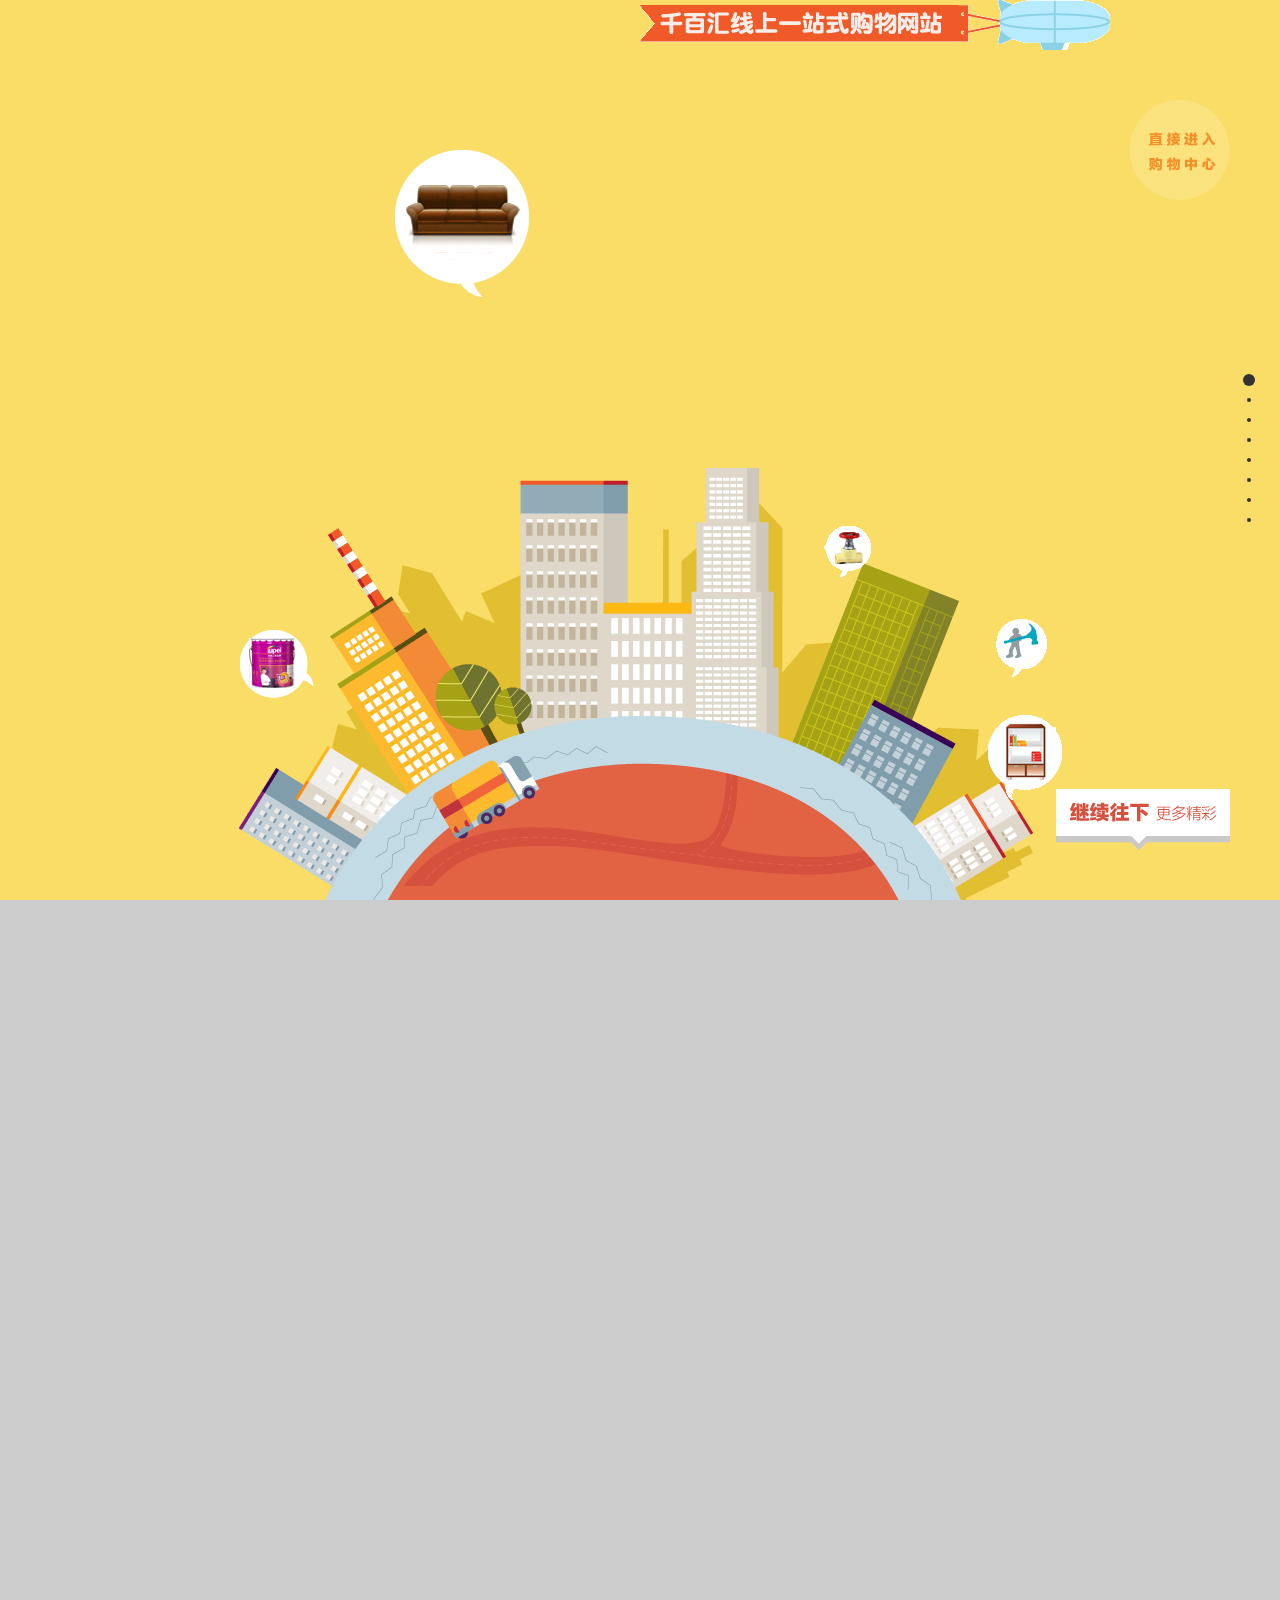
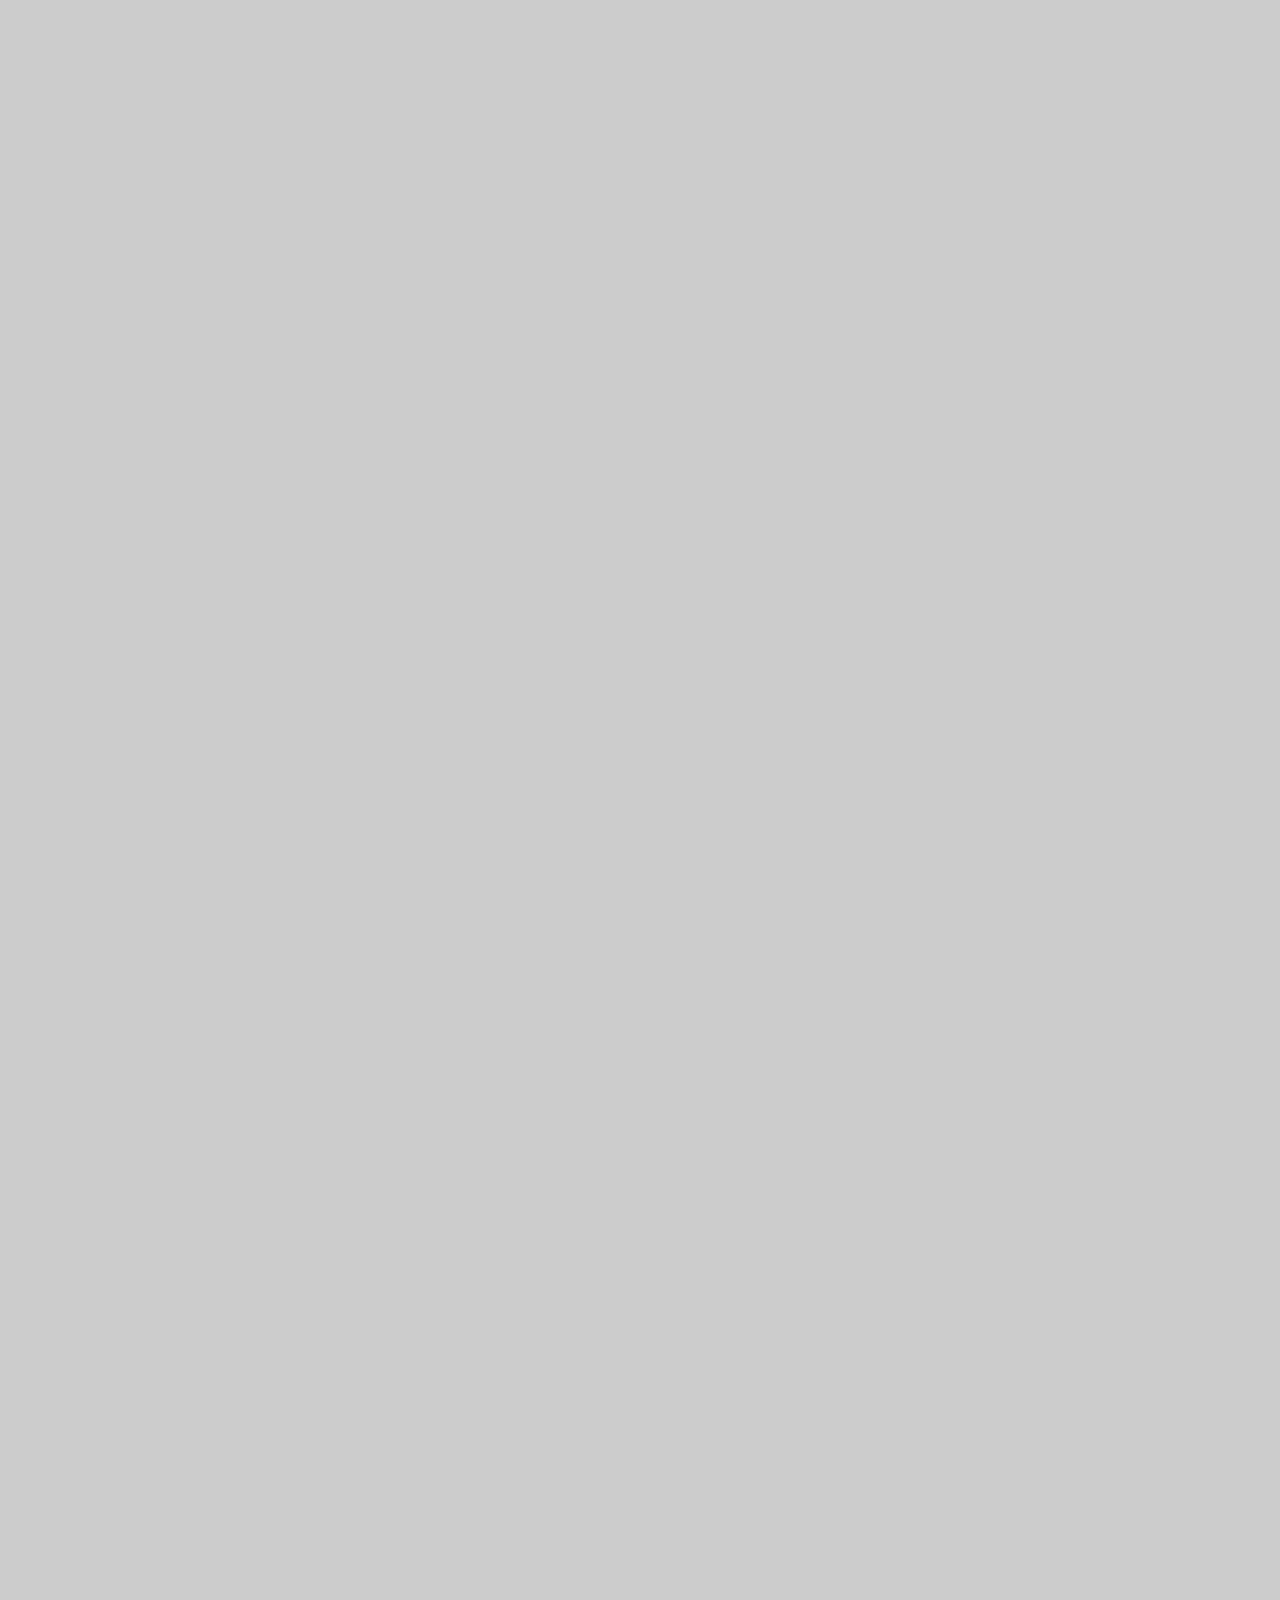
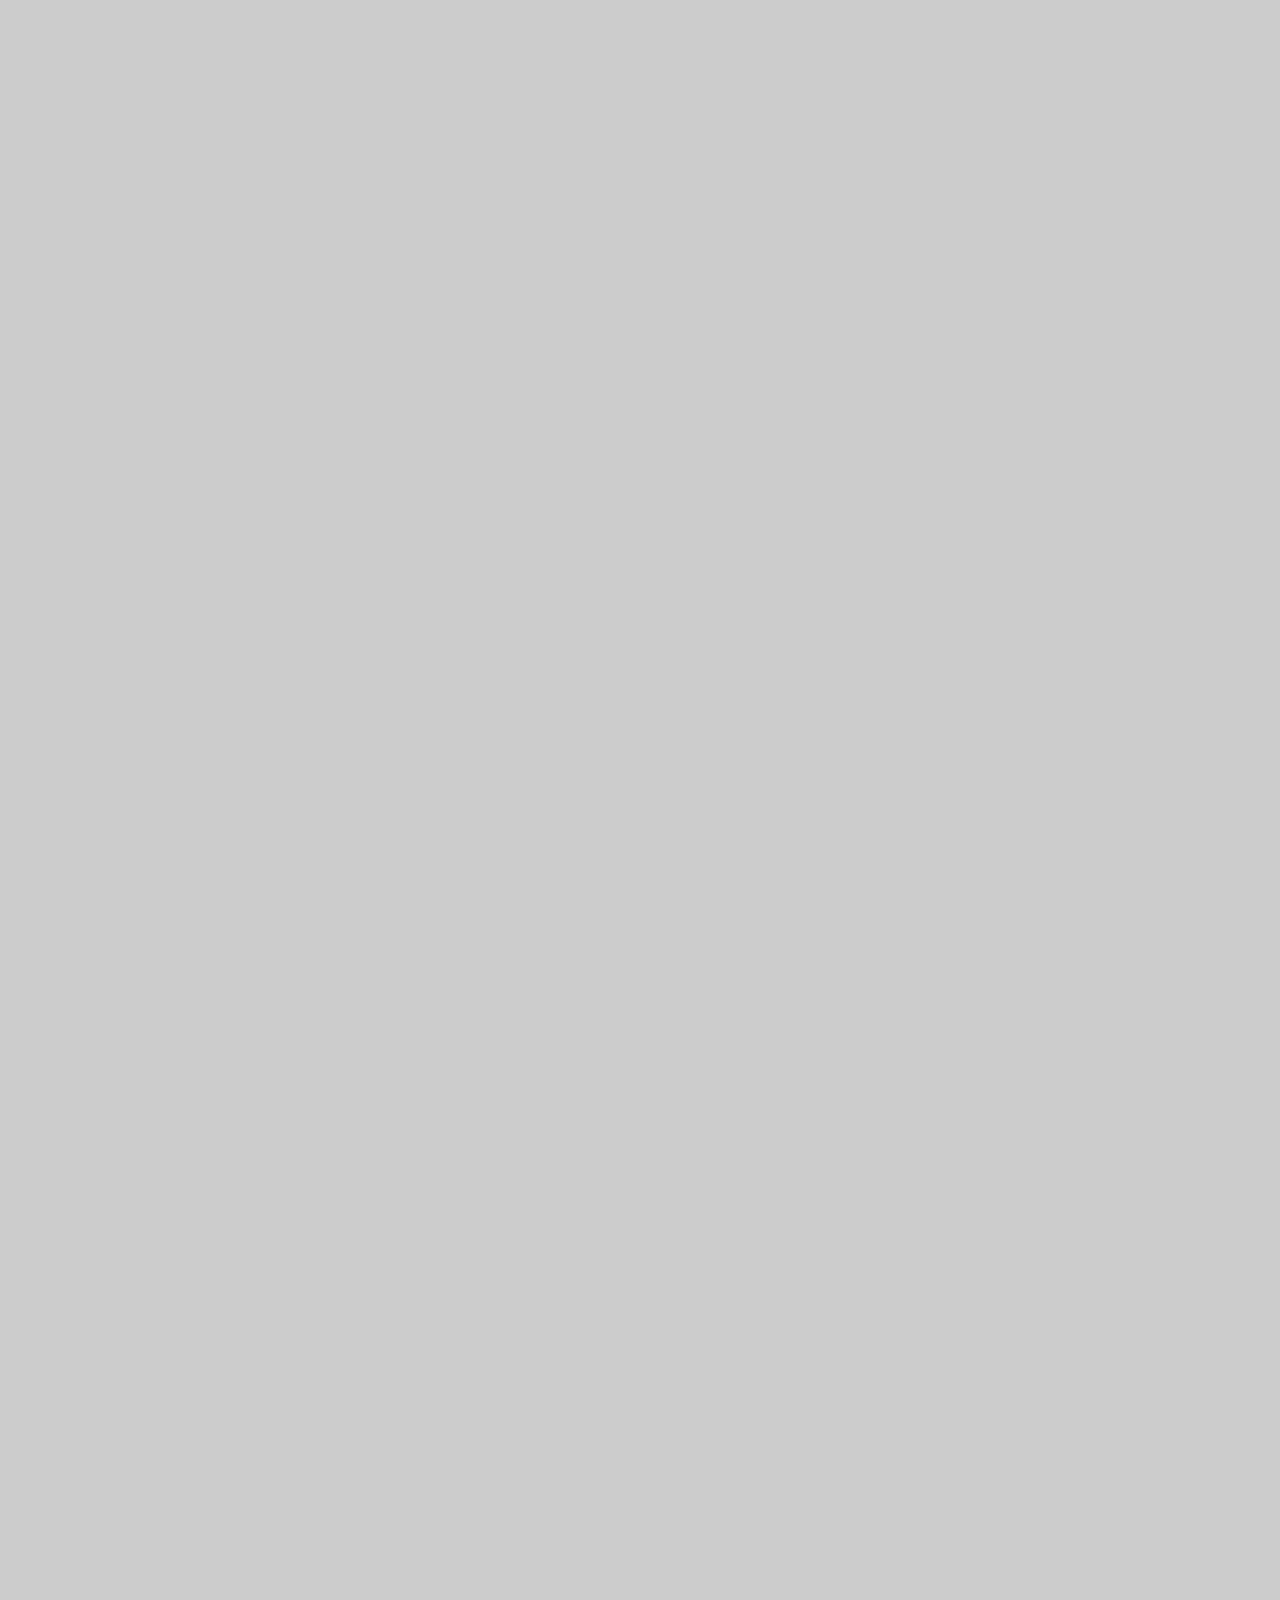
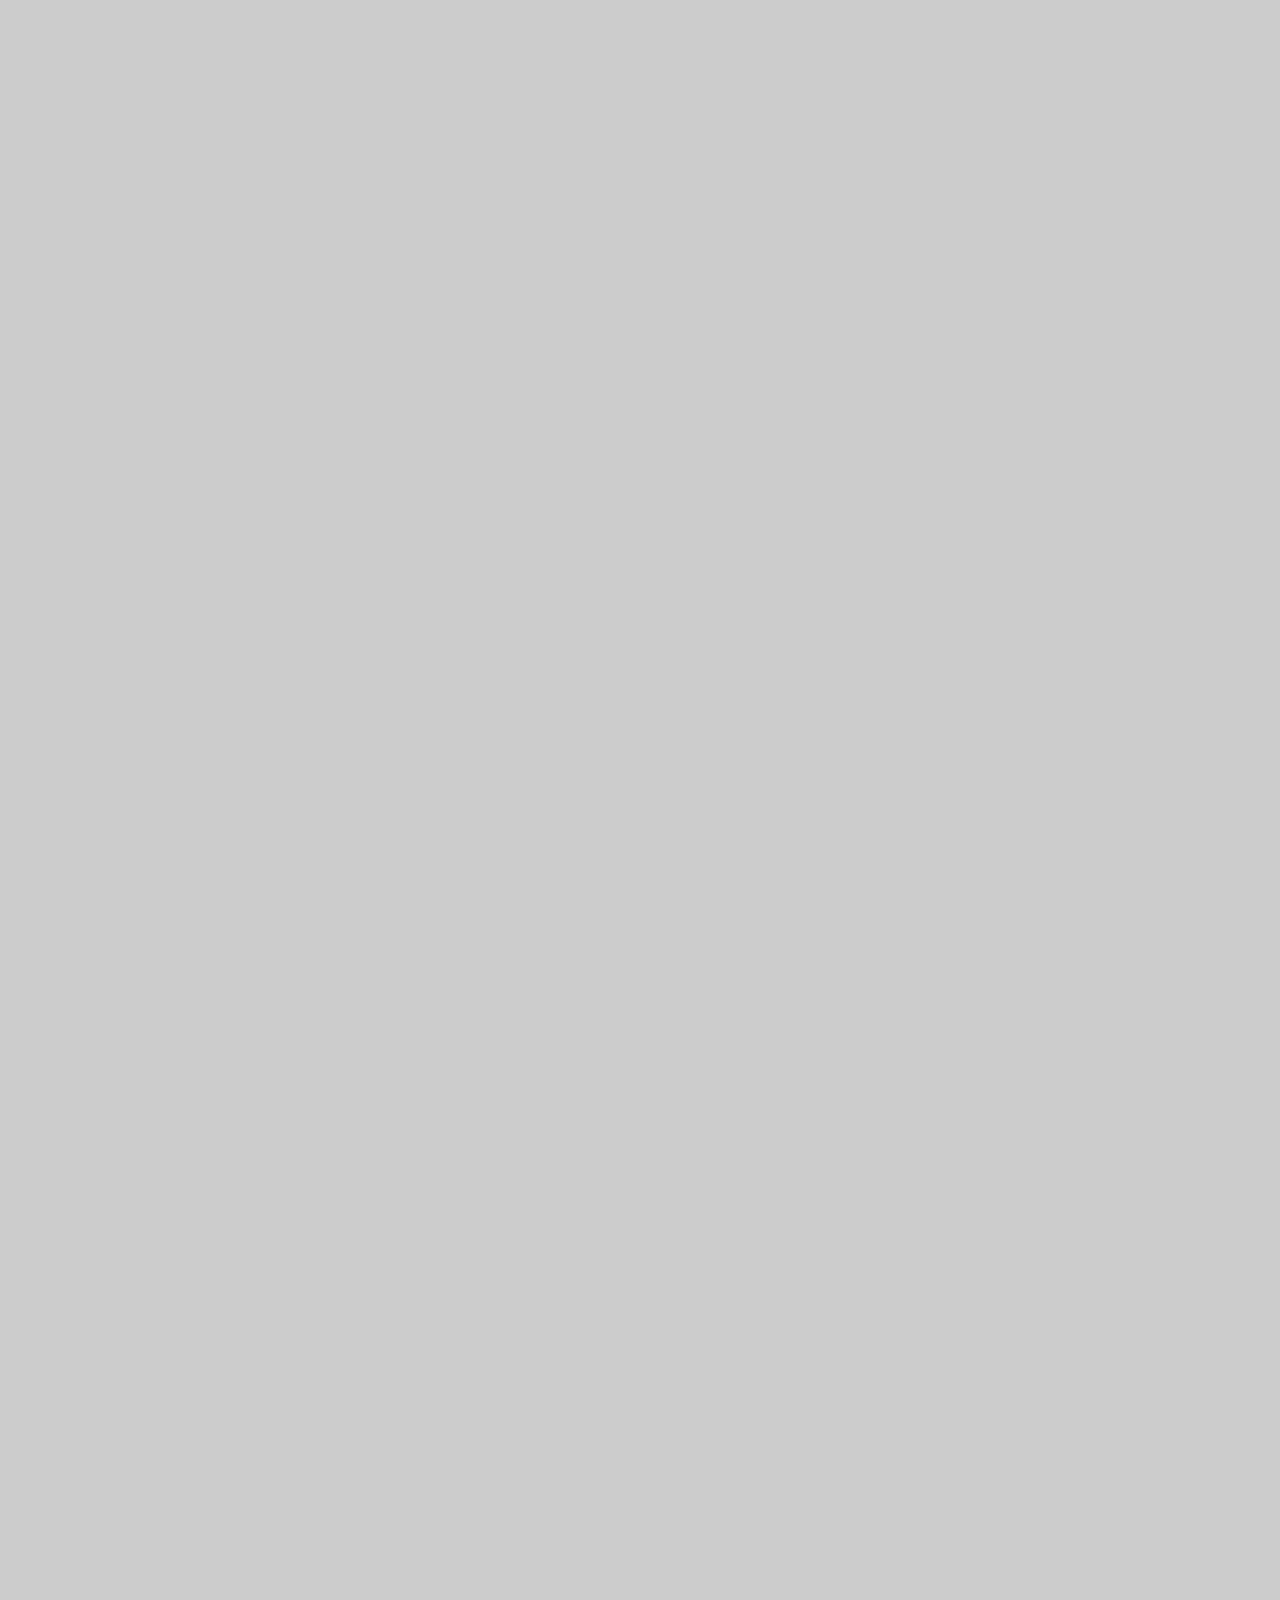
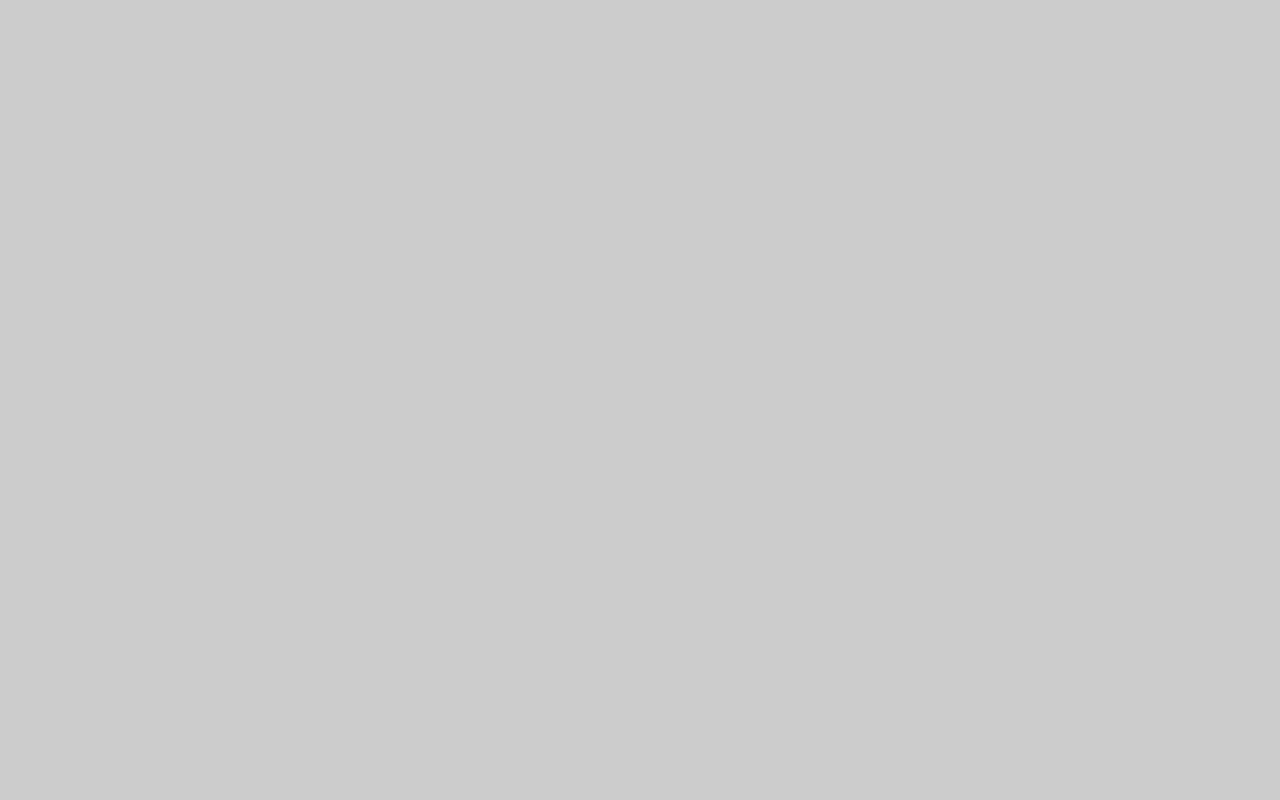
<file: mall-page-fullpage/index.html>
<!DOCTYPE html>
<html lang="en">

<head>
	<meta charset="UTF-8">
	<title>购物页面</title>

	<link rel="stylesheet" href="./css/jquery.fullpage.css">
	<link rel="stylesheet" href="css/index.css">
</head>

<body>
	<!-- 1-公共部分 -->
	<div class="common-right">
		<!-- 进入购物中心 -->
		<div class="center">
			<img src="img/00-center.png" alt="">
		</div>
		<!-- 点击继续往下 -->
		<div class="down">
			<img src="img/00-down.png" alt="">
		</div>
	</div>
	<!-- 2-主体滚滚屏 -->
	<div id="fullpage">
		<!-- 第一屏 -->
		<div class="section">
			<div class="screen01">
				<!-- 气球 -->
				<div class="fly">
					<img src="img/01-fly.png" alt="">
				</div>
				<!-- 沙发 -->
				<div class="sofa">
					<img src="img/01-sofa.png" alt="">
				</div>
				<!-- 商品 -->
				<div class="goods">
					<img src="img/01-goods.png" alt="">
				</div>
			</div>
		</div>
		<!-- 第二屏 -->
		<div class="section">
			<div class="screen02">
				<!-- 文字 -->
				<div class="text">
					<img src="./img/02-text.png" alt="">
				</div>
				<!-- 商品 -->
				<div class="goods">
					<img src="./img/02-goods.png" alt="">
				</div>
				<!-- 搜索框 -->
				<div class="search">
					<img src="./img/02-search.png" alt="">
					<img src="./img/02-key.png" alt="">
				</div>
				<!-- 进入第三屏的隐藏沙发 -->
				<img src="./img/02-sofa.png" class="sofa-hide" alt="">
			</div>
		</div>
		<!-- 第三屏 -->
		<div class="section">
			<div class="screen03">
				<!-- 加入购物车按钮 -->
				<div class="btns">
					<img src="./img/03-cart01.gif" alt="">
					<img src="./img/03-cart02.gif" alt="">
				</div>
				<!-- 尺寸 11 -->
				<div class="size">
					<img src="./img/03-cart01.gif" alt="">
					<img src="./img/03-cart02.gif" alt="">
				</div>
				<!-- 隐藏的倾斜沙发 -->
				<div class="hide-sofa">
					<img src="./img/04-sofa.png" alt="">
				</div>
			</div>
		</div>
		<!-- 第四屏 -->
		<div class="section">
			<!--  -->
			<div class="screen04">
				<!-- 白云 -->
				<div class="cloud">
					<img src="img/04-cloud.png" alt="">
					<!-- <img src="img/04-cloud.png" alt=""> -->
					
				</div>
				<!-- 文字 -->
				<div class="text">
					<img src="img/04-text01.png" alt="">
					<img src="img/04-text02.png" alt="">
					
				</div>
				<!-- 收获地址 -->
				<div class="address">
					<img src="img/04-address01.png" alt="">
					<img src="img/04-address02.png" alt="">
					
				</div>
				<!-- 购物车 -->
				<div class="cart">
					<img src="img/04-sofa.png" alt="">
					<img src="img/04-cart.png" alt="">
				</div>
			</div>
		</div>
		<!-- 第五屏 -->
		<div class="section">Some section</div>
		<!-- 第六屏 -->
		<div class="section">Some section</div>
		<!-- 第七屏 -->
		<div class="section">Some section</div>
		<!-- 第八屏 -->
		<div class="section">Some section</div>

	</div>

	<!-- 引入jquery和fullpage的js文件 -->
	<script src="js/jquery.min.js"></script>
	<script src="js/jquery.fullpage.js"></script>
	<script src="js/index.js"></script>


</body>

</html>
</file>
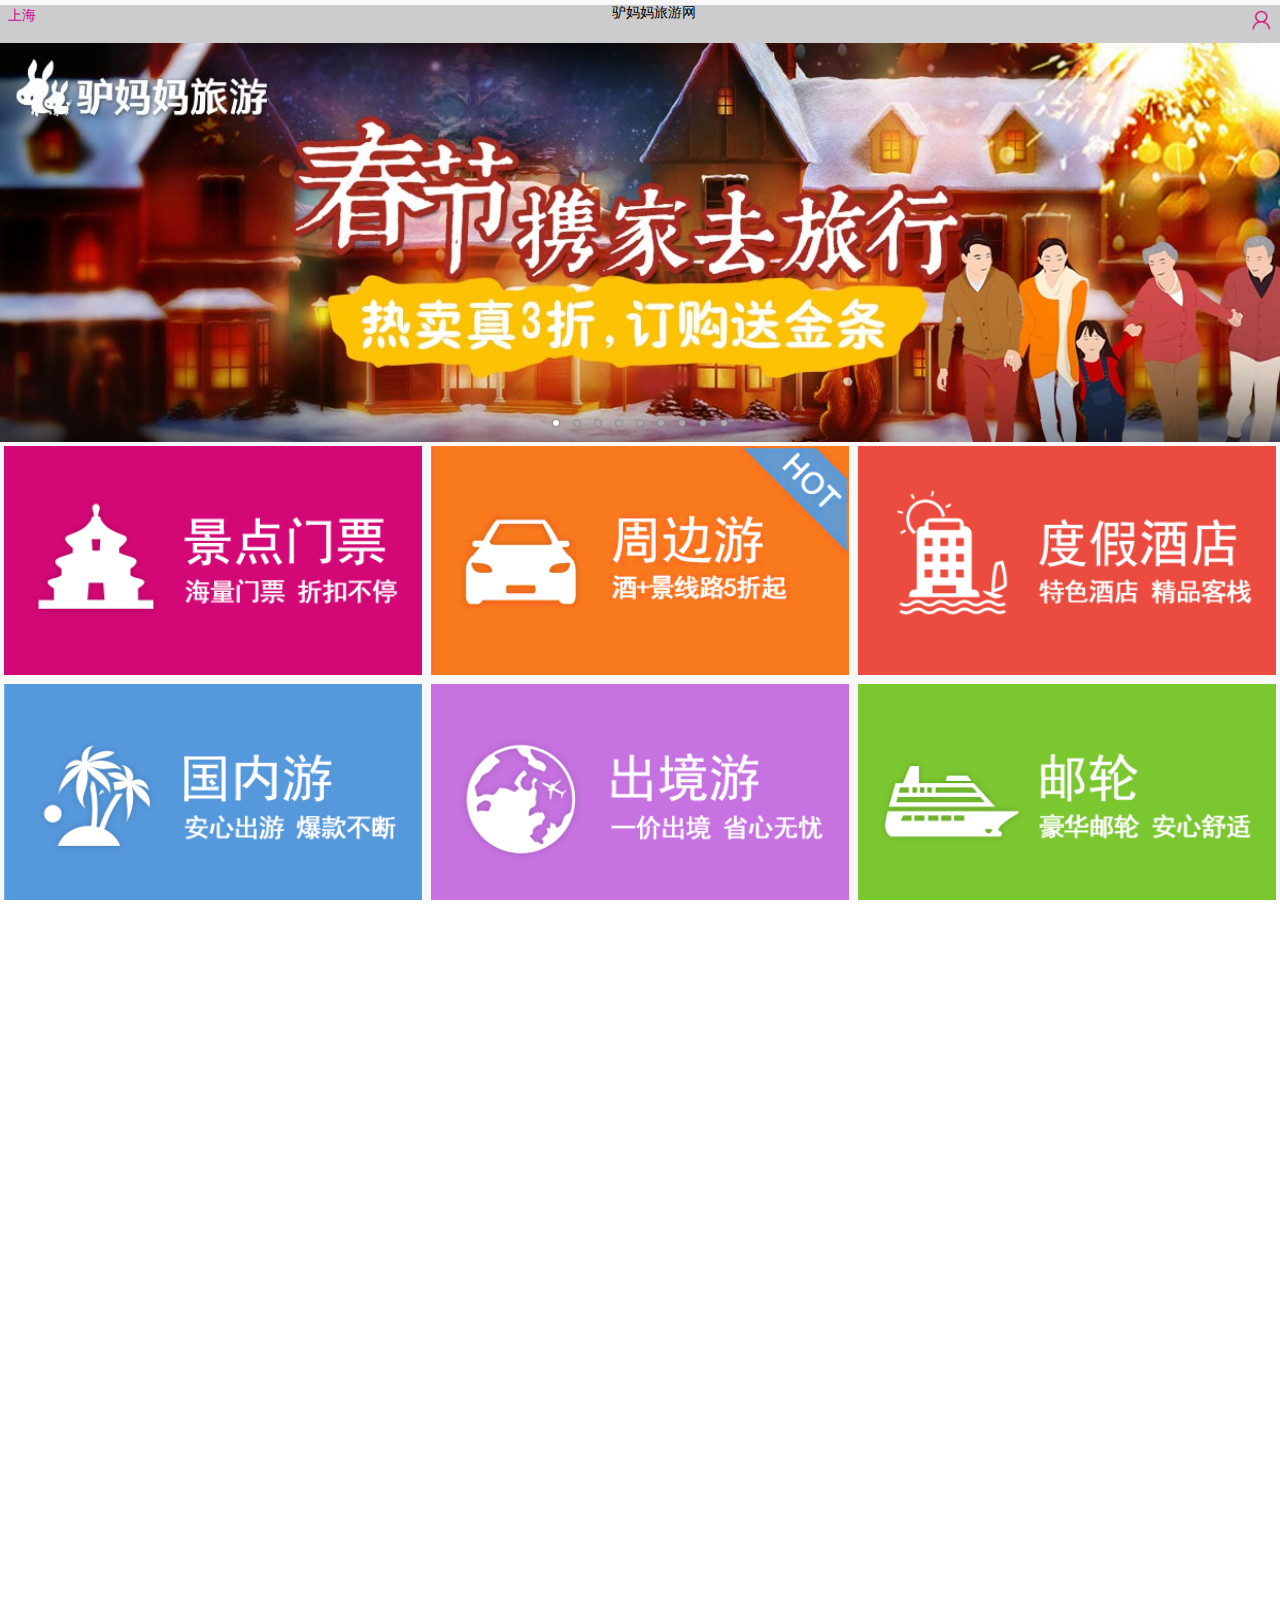
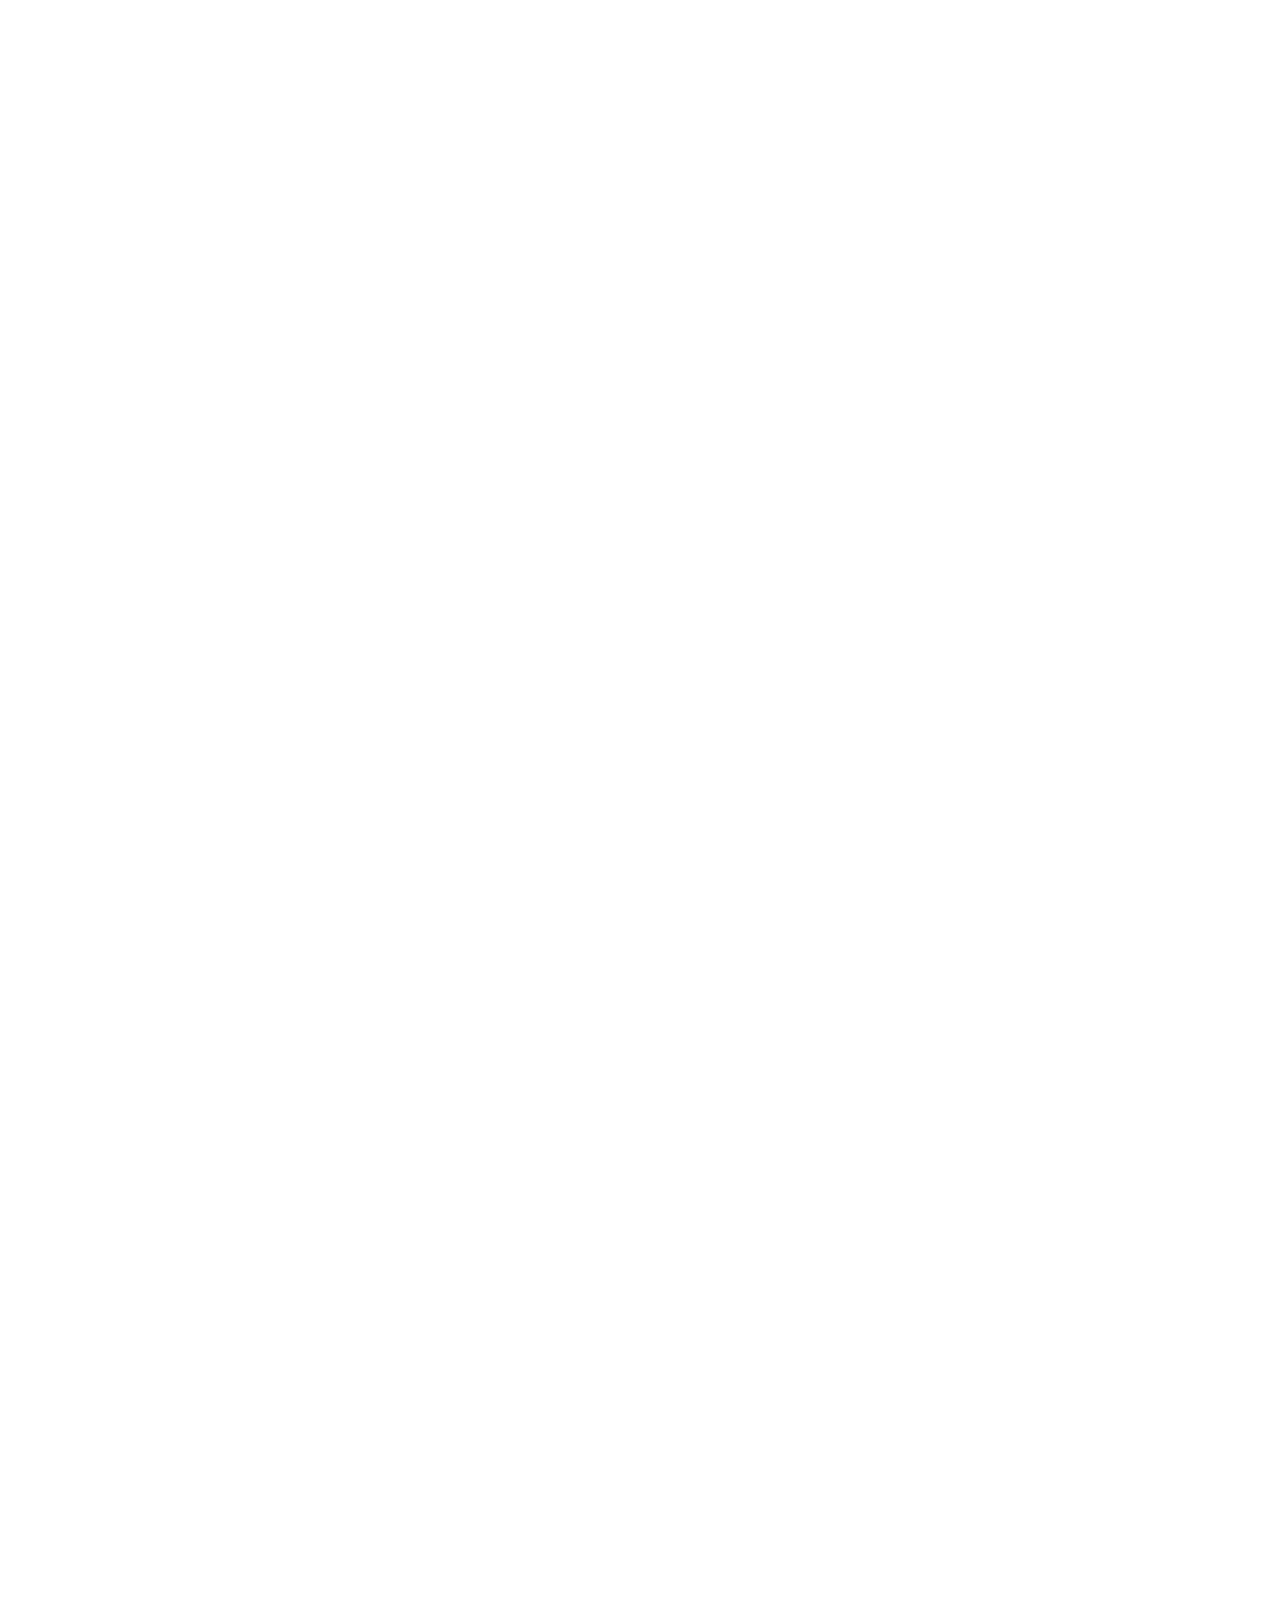
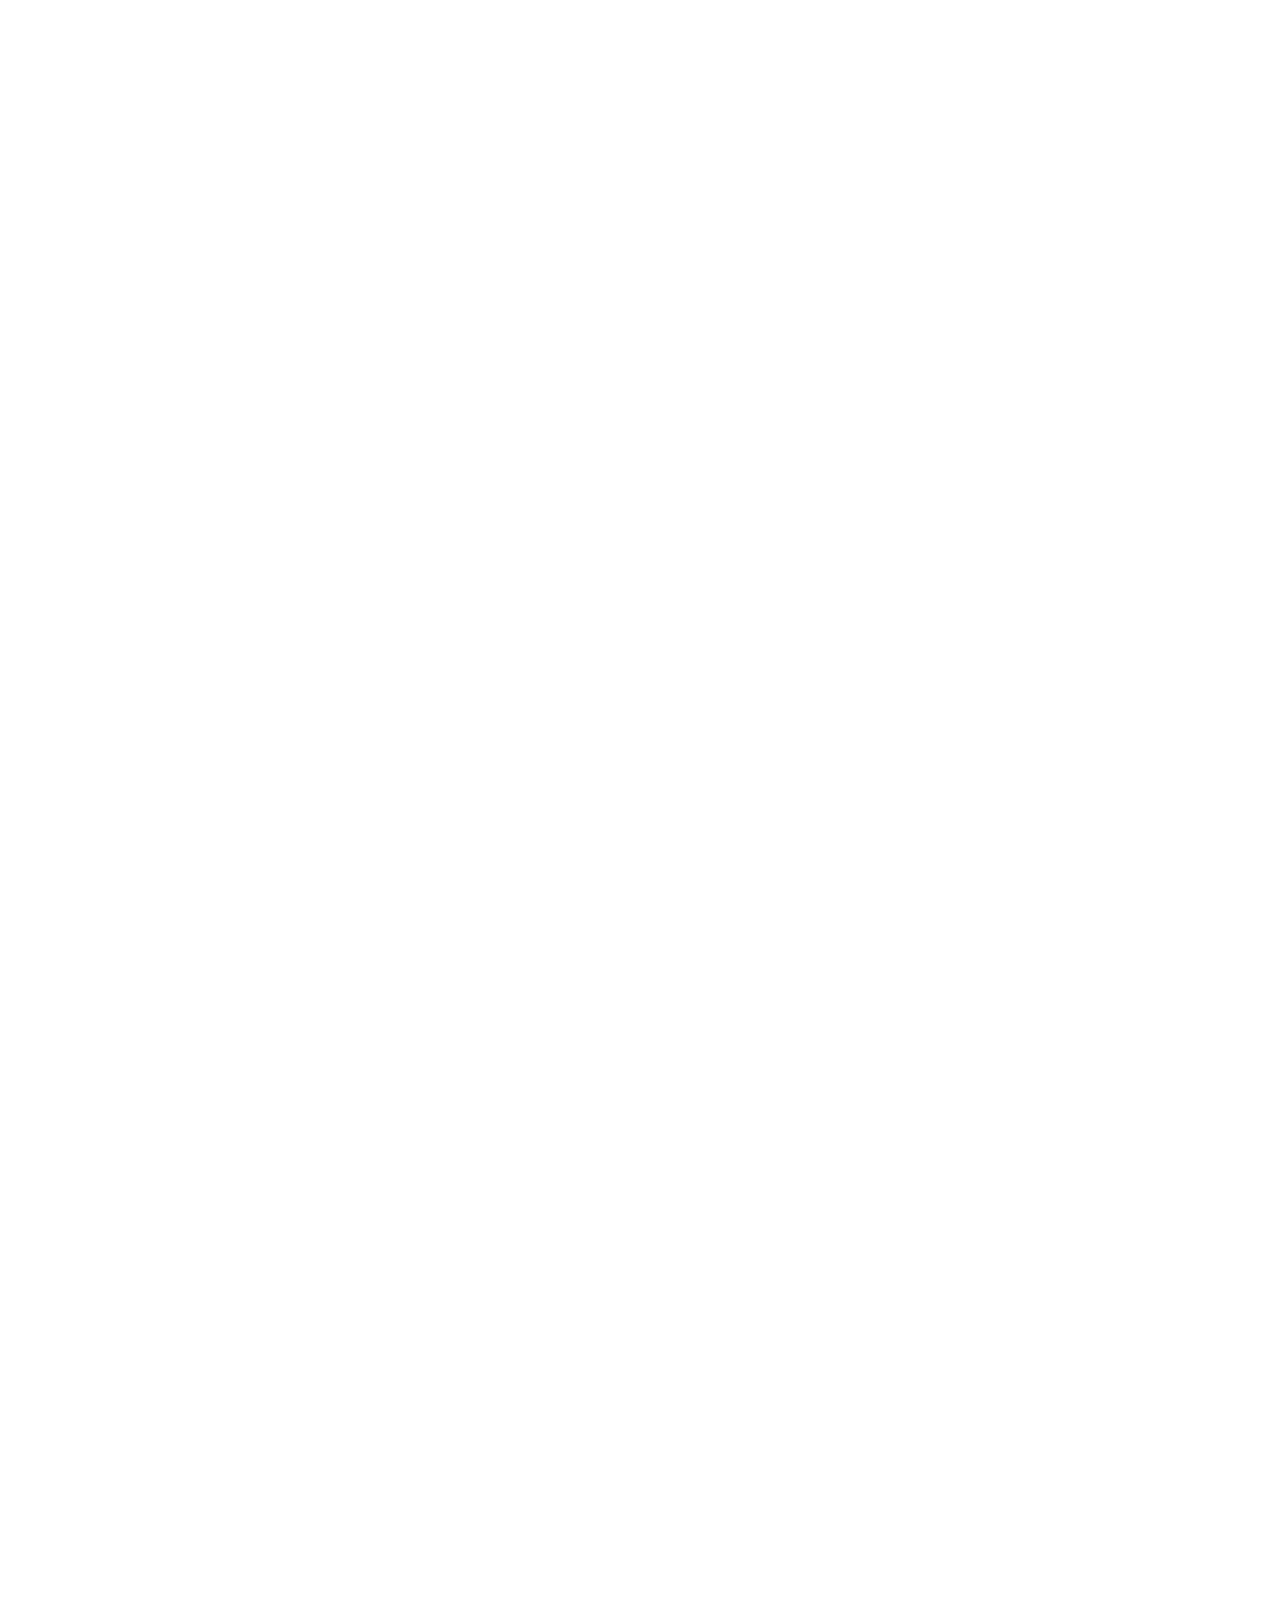
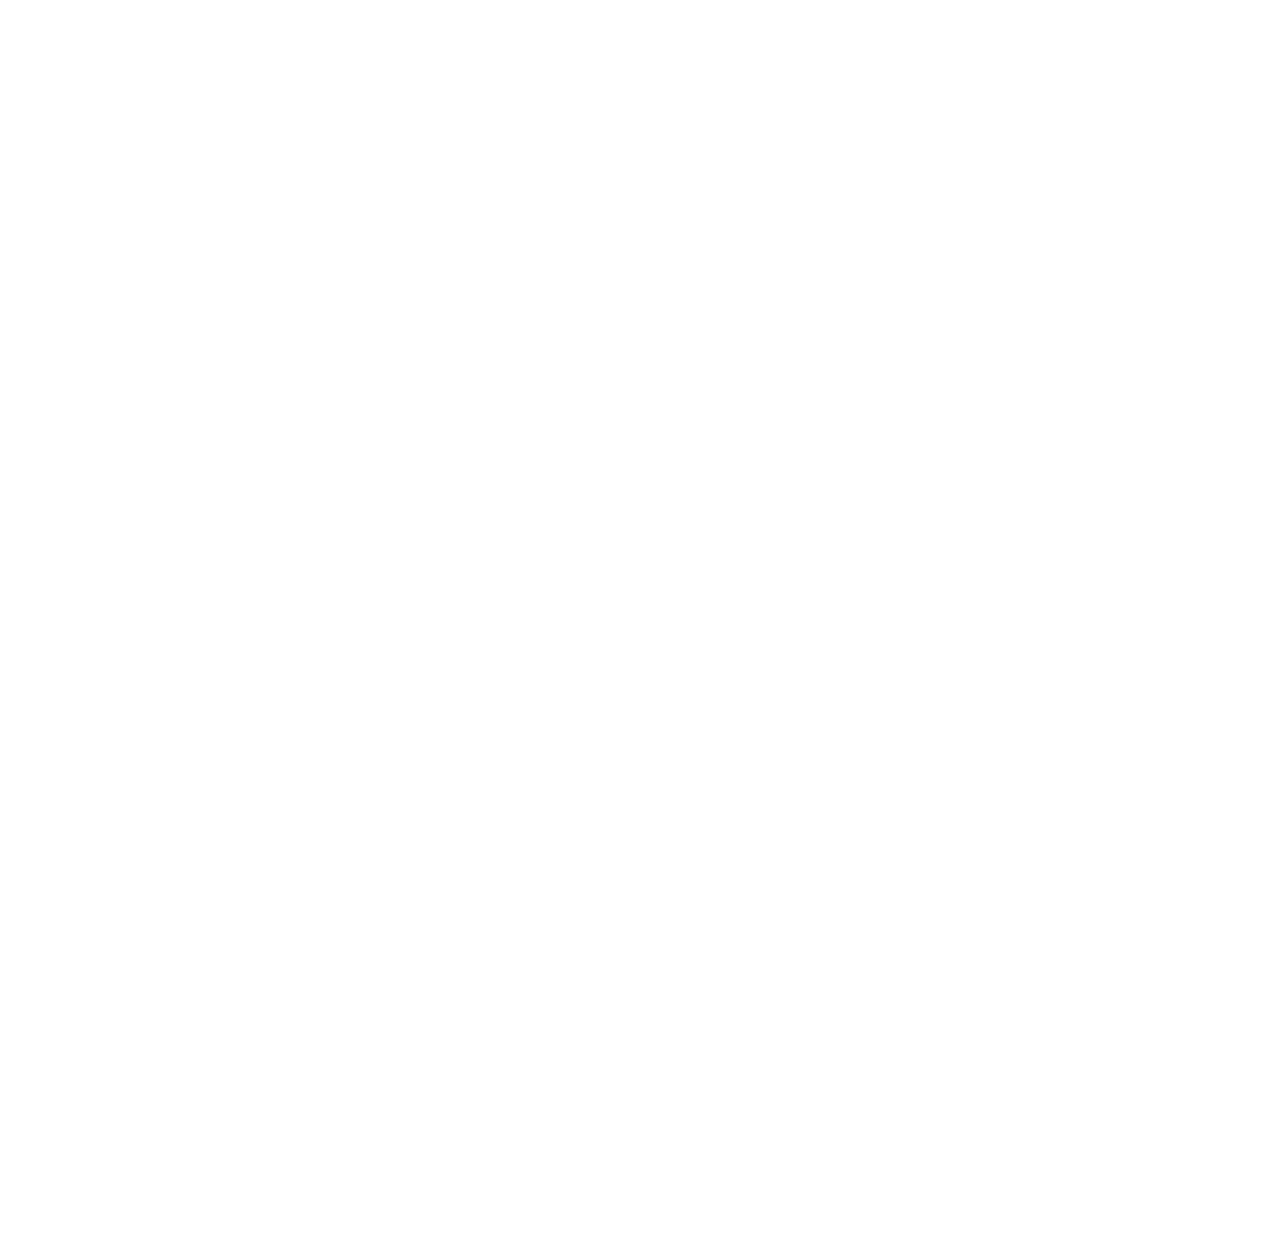
<file: TextPage-lvmama/index.html>
<!DOCTYPE html>
<html lang="en">

<head>
  <meta charset="UTF-8">
  <meta name="viewport" content="width=device-width, initial-scale=1.0">
  <meta http-equiv="X-UA-Compatible" content="ie=edge">
  <title>驴妈妈</title>
  <meta name="viewport" content="width=device-width, initial-scale=1.0">
  <script src="./js/flexible_css.js"></script>
  <script src="./js/flexible.js"></script>
  <!-- 引入mui   css -->
  <link rel="stylesheet" href="lib/mui/css/mui.min.css">
  <!-- 引入mui   字体库 -->
  <link rel="stylesheet" href="./lib/fontAwesome/css/font-awesome.min.css">

  <link rel="stylesheet" href="./css/base.css">
  <link rel="stylesheet" href="./css/index.css">
</head>

<body>
  <!-- 头部 -->
  <header class="header">
    <p class="left-city">上海
      <i></i>
    </p>
    <h1>驴妈妈旅游网</h1>
    <div class="r-info">
      <img src="./images/icon/my.png" alt="">
    </div>
  </header>
  <!-- 主体 -->
  <main class="lv-main">
    <!-- 轮播图 -->
    <div class="lv-banner mui-slider">
      <ul class="mui-slider-group mui-slider-loop">
        <li class="mui-slider-item mui-slider-item-duplicate">
          <a href="javascript:;">
            <img src="./images/img/banner7.jpg" alt="">
          </a>
        </li>
        <li class="mui-slider-item">
          <a href="javascript:;">
            <img src="./images/img/banner1.jpg" alt="">
          </a>
        </li>
        <li class="mui-slider-item">
          <a href="javascript:;">
            <img src="./images/img/banner2.jpg" alt="">
          </a>
        </li>
        <li class="mui-slider-item">
          <a href="javascript:;">
            <img src="./images/img/banner3.jpg" alt="">
          </a>
        </li>
        <li class="mui-slider-item">
          <a href="javascript:;">
            <img src="./images/img/banner4.jpg" alt="">
          </a>
        </li>
        <li class="mui-slider-item">
          <a href="javascript:;">
            <img src="./images/img/banner5.jpg" alt="">
          </a>
        </li>
        <li class="mui-slider-item">
          <a href="javascript:;">
            <img src="./images/img/banner6.jpg" alt="">
          </a>
        </li>
        <li class="mui-slider-item">
          <a href="javascript:;">
            <img src="./images/img/banner7.jpg" alt="">
          </a>
        </li>
        <li class="mui-slider-item mui-slider-item-duplicate">
          <a href="javascript:;">
            <img src="./images/img/banner1.jpg" alt="">
          </a>
        </li>
      </ul>
            <div class="mui-slider-indicator">
              <div class="mui-indicator mui-active"></div>
              <div class="mui-indicator"></div>
              <div class="mui-indicator"></div>
              <div class="mui-indicator"></div>
              <div class="mui-indicator"></div>
              <div class="mui-indicator"></div>
              <div class="mui-indicator"></div>
              <div class="mui-indicator"></div>
              <div class="mui-indicator"></div>
            </div>
    </div>

    <!-- 图片导航 -->
    <div class="pic-hot">
      <ul>
        <li>
          <a href="javascript:;">
            <img src="./images/icon/nav1.png" alt="">
          </a>
        </li>
        <li>
          <a href="javascript:;">
            <img src="./images/icon/nav2.png" alt="">
          </a>
        </li>
        <li>
          <a href="javascript:;">
            <img src="./images/icon/nav3.png" alt="">
          </a>
        </li>
        <li>
          <a href="javascript:;">
            <img src="./images/icon/nav4.png" alt="">
          </a>
        </li>
        <li>
          <a href="javascript:;">
            <img src="./images/icon/nav5.png" alt="">
          </a>
        </li>
        <li>
          <a href="javascript:;">
            <img src="./images/icon/nav6.png" alt="">
          </a>
        </li>
      </ul>
    </div>
    <!--  图标导航-->
    <div class="nav-pic">
      <ul>
        <li>
          <a href="javascript:;">
            <img src="./images/icon/j1.png" alt="">
          </a>
        </li>
        <li>
          <a href="javascript:;">
            <img src="./images/icon/j2.png" alt="">
          </a>
        </li>
        <li>
          <a href="javascript:;">
            <img src="./images/icon/j3.png" alt="">
          </a>
        </li>
        <li>
          <a href="javascript:;">
            <img src="./images/icon/j4.png" alt="">
          </a>
        </li>
        <li>
          <a href="javascript:;">
            <img src="./images/icon/j5.png" alt="">
          </a>
        </li>
        <li>
          <a href="javascript:;">
            <img src="./images/icon/j6.png" alt="">
          </a>
        </li>
        <li>
          <a href="javascript:;">
            <img src="./images/icon/j7.png" alt="">
          </a>
        </li>
        <li>
          <a href="javascript:;">
            <img src="./images/icon/j8.png" alt="">
          </a>
        </li>
      </ul>
    </div>
    <!-- 驴悦亲子 -->
    <div class="lv-child">
      <ul>
        <li>
          <a href="javascript:;">
            <img src="./images/img/t1.jpg" alt="">
          </a>
        </li>
        <li>
          <a href="javascript:;">
            <img src="./images/img/t2.jpg" alt="">
          </a>
          <a href="javascript:;">
            <img src="./images/img/t3.jpg" alt="">
          </a>
        </li>

      </ul>
    </div>
    <!-- 热门活动 -->
    <div class="hot-active">
      <div class="title">
        <p>热门活动</p>
      </div>
      <ul>
        <li>
          <a href="javascript:;">
            <img src="./images/img/r1.jpg" alt="">
          </a>
        </li>
        <li>
          <a href="javascript:;">
            <img src="./images/img/r2.jpg" alt="">
          </a>
        </li>
        <li>
          <a href="javascript:;">
            <img src="./images/img/r3.jpg" alt="">
          </a>
        </li>
        <li>
          <a href="javascript:;">
            <img src="./images/img/r4.jpg" alt="">
          </a>
        </li>
      </ul>

    </div>
    <!-- 大图展示区 -->
    <div class="big-pic">
      <div class="title">
        <div>
          <a class="active" href="javascript:;">度周末</a>
        </div>
        <div>
          <a href="javascript:;">度长假</a>
        </div>
      </div>

      <div class="main-pic">
        <a href="javascript:;">
          <img src="./images/img/zm1.jpg" alt="">
          <p>[热门活动]驴妈妈温泉季</p>
          <p>听音乐,泡温泉,找驴妈妈,全新玩法</p>
        </a>
      </div>
      <div class="main-pic">
        <a href="javascript:;">
          <img src="./images/img/zm2.jpg" alt="">
          <p>[热门活动]驴妈妈温泉季</p>
          <p>听音乐,泡温泉,找驴妈妈,全新玩法</p>
        </a>
      </div>
      <div class="main-pic">
        <a href="javascript:;">
          <img src="./images/img/zm3.jpg" alt="">
          <p>[热门活动]驴妈妈温泉季</p>
          <p>听音乐,泡温泉,找驴妈妈,全新玩法</p>
        </a>
      </div>
      <div class="main-pic">
        <a href="javascript:;">
          <img src="./images/img/zm4.jpg" alt="">
          <p>[热门活动]驴妈妈温泉季</p>
          <p>听音乐,泡温泉,找驴妈妈,全新玩法</p>
        </a>
      </div>
      <div class="main-pic">
        <a href="javascript:;">
          <img src="./images/img/zm5.jpg" alt="">
          <p>[热门活动]驴妈妈温泉季</p>
          <p>听音乐,泡温泉,找驴妈妈,全新玩法</p>
        </a>
      </div>
    </div>
    <div class="see-more">
      <p>查看更多
        <i>∨</i>
      </p>
    </div>
  </main>
  <!-- 底部 -->
  <footer class="footer">
    <a href="javascript:;">免费注册</a>
    <a href="javascript:;">登陆</a>
    <a href="javascript:;">TOP</a>
  </footer>



  <script src="./lib/mui/js/mui.min.js"></script>
  <script src="./lib/zepto/zepto.min.js"></script>

  <script>
    var gallery = mui('.mui-slider');
    gallery.slider({
      interval: 1000 //自动轮播周期，若为0则不自动播放，默认为0；
    });
    var fn = () 
  </script>
</body>

</html>
</file>
<file: mall-page-fullpage/css/index.css>
html,
body {
  margin: 0;
  padding: 0;
  background-color: #ccc;
}
.common-right .center {
  position: fixed;
  top: 100px;
  right: 50px;
  width: 101px;
  height: 101px;
  z-index: 10;
}
.common-right .down {
  position: fixed;
  right: 50px;
  bottom: 50px;
  width: 174px;
  height: 61px;
  animation: down 1s linear infinite alternate;
  z-index: 10;
}
@keyframes down {
  from {
    bottom: 50px;
  }
  to {
    bottom: 70px;
  }
}
.screen01 {
  width: 100%;
  height: 100%;
  position: relative;
  background: url('../img/01-bg.png') no-repeat bottom;
}
.screen01 .fly {
  width: 470px;
  height: 50px;
  position: absolute;
  left: 50%;
  transform: translateX(-50%, 50px);
  animation: screen01_fly 1s linear infinite alternate;
}
.screen01 .sofa {
  position: absolute;
  left: 50%;
  top: 150px;
  width: 134px;
  height: 147px;
  margin-left: -245px;
  animation: screen01_sofa 0.8s linear infinite alternate;
}
.screen01 .goods {
  width: 800px;
  height: 274px;
  position: absolute;
  left: 50%;
  bottom: 100px;
  margin-left: -400px;
}
@keyframes screen01_fly {
  from {
    transform: translate(-50%, 50px);
  }
  to {
    transform: translate(-50%, 70px);
  }
}
@keyframes screen01_sofa {
  from {
    top: 150px;
  }
  to {
    top: 170px;
  }
}
.screen02 {
  position: relative;
  width: 100%;
  height: 100%;
  background: url("../img/02-bg.png") no-repeat bottom;
}
.screen02 .text {
  position: absolute;
  left: 50%;
  top: 80px;
  transform: translateX(-50%);
  width: 363px;
  height: 27px;
}
.screen02 .goods {
  position: absolute;
  left: 50%;
  top: 230px;
  width: 441px;
  height: 218px;
  transform-origin: right bottom;
  transform: translate(-50%) scale(0);
}
@keyframes screen02_goods {
  from {
    transform: translate(-50%) scale(0);
  }
  to {
    transform: translate(-50%) scale(1);
  }
}
.screen02 img.sofa-hide {
  position: absolute;
  left: 50%;
  top: 194px;
  width: 207px;
  height: 166px;
  transform: translate(-159px) scale(0.5);
  opacity: 0;
}
.screen02 img.sofa-hide.animate {
  animation: screen02_to_screen03 1.5s linear forwards;
}
@keyframes screen02_to_screen03 {
  from {
    opacity: 1;
    transform: translate(-159px) scale(1);
    top: 194px;
    z-index: 10;
  }
  to {
    opacity: 1;
    transform: translate(-235px) scale(1);
    top: 900px;
    z-index: 10;
  }
}
.screen02 .search {
  position: absolute;
  left: 50%;
  top: 300px;
  width: 222px;
  height: 45px;
  transform: translateX(380px);
  opacity: 0;
}
.screen02 .search img:last-child {
  position: absolute;
  left: 100px;
  top: 3px;
  opacity: 0;
  animation: screen02_search_key 1s 1.5s linear forwards;
}
@keyframes screen02_search_key {
  from {
    opacity: 0;
  }
  to {
    opacity: 1;
  }
}
@keyframes screen02_search {
  from {
    opacity: 0;
    transform: translateX(380px);
  }
  25% {
    opacity: 1;
    transform: translateX(-120px);
  }
  70% {
    opacity: 1;
    transform: translateX(-120px);
  }
  to {
    opacity: 1;
    transform: translateX(80px) translateY(-140px) scale(0.8);
  }
}
.screen03 {
  position: relative;
  width: 100%;
  height: 100%;
  background: url("../img/03-bg.png") no-repeat bottom;
}
.screen03 .size {
  width: 296px;
  height: 131px;
  position: absolute;
  left: 50%;
  top: 345px;
  margin-left: 50px;
}
.screen03 .size img {
  position: absolute;
  top: 0;
  height: 0;
}
.screen03 .size img:last-child {
  display: none;
}
.screen03 .btns {
  position: absolute;
  left: 50%;
  top: 480px;
  width: 218px;
  margin-left: 50px;
}
.screen03 .btns img {
  position: absolute;
}
.screen03 .btns img:last-child {
  display: none;
}
.screen03 .hide-sofa {
  position: absolute;
  left: 50%;
  top: 230px;
  margin-left: -235px;
  opacity: 0;
}
.screen03 .hide-sofa.animate {
  animation: sreen03_to_screen04 1.5s linear;
}
@keyframes sreen03_to_screen04 {
  from {
    opacity: 1;
    top: 230px;
    z-index: 10;
    margin-left: -235px;
  }
  to {
    opacity: 1;
    top: 846px;
    z-index: 10;
    margin-left: -55px;
  }
}
.screen04 {
  position: relative;
  width: 100%;
  height: 100%;
  background: url("../img/04-bg.png") no-repeat bottom;
}
.screen04 .cloud {
  width: 882px;
  height: 120px;
  position: absolute;
  left: 50%;
  top: 10px;
  margin-left: -600px;
}
.screen04 .cloud.animate {
  animation: screen04_cloud 5s linear infinite alternate;
}
@keyframes screen04_cloud {
  from {
    margin-left: -600px;
  }
  to {
    margin-left: 100px;
  }
}
.screen04 .text {
  position: absolute;
  left: 50%;
  top: 10px;
  width: 429px;
  height: 32px;
  transform: translate(-50%);
}
.screen04 .text img {
  position: absolute;
}
.screen04 .text img::last-child {
  display: none;
}
.screen04 .address {
  position: absolute;
  left: 50%;
  transform: translate(-50%);
  top: 150px;
  width: 283px;
  height: 270px;
  display: none;
}
.screen04 .address img:last-child {
  position: absolute;
  left: 50%;
  transform: translate(-50%);
  top: 50px;
  display: none;
}
.screen04 .cart {
  width: 407px;
  height: 346px;
  position: absolute;
  left: 50%;
  bottom: 80px;
  transform: translate(-50%);
  z-index: 10;
  transition: all 1s linear;
}
.screen04 .cart.animate {
  transform: translate(800px);
}
.screen04 .cart img {
  position: absolute;
}
.screen04 .cart img:first-child {
  position: absolute;
  left: 50%;
  top: -50px;
  margin-left: 50px;
  transform: translate(-50px);
  display: none;
}
.select .screen02 .goods {
  animation: screen02_goods 1s 3s linear forwards;
}
.select .screen02 .search {
  animation: screen02_search 4s linear forwards;
}
</file>
<file: TextPage-lvmama/css/base.css>
@charset "utf-8";
/* CSS Document1 */
* {
  margin: 0px;
  padding: 0px;
  box-sizing: border-box;
}
body {
  font-family: "Microsoft YaHei";
}
html,
body {
  height: 100%;
}
ol,
ul {
  list-style: none;
}
input,
select,
form images,
button {
  vertical-align: middle;
  -webkit-tap-highlight-color: transparent;
  outline: 0;
}
.clearfix:after {
  content: ".";
  display: block;
  height: 0;
  clear: both;
  visibility: hidden;
}
.clearfix {
  zoom: 1;
}
textarea {
  width: 95%;
}
a {
  color: #000;
  text-decoration: none !important;
  -webkit-tap-highlight-color: rgba(0, 0, 0, 0);
}
* {
  margin: 0;
  padding: 0;
}
table {
  border-collapse: collapse;
  border-spacing: 0;
}
ul,
ol,
li {
  list-style: none;
}
em,
i {
  font-style: normal;
}
img {
  width: 100%;
  height: 100%;
  border: none;
}
input,
img {
  vertical-align: middle;
}
body {
  color: #000;
  font-family: "Microsoft YaHei";
  background: #FFF;
  overflow-x: hidden;
}
</file>
<file: TextPage-lvmama/css/index.css>
body {
  background-color: #f7f7f7d5;
}
.header {
  position: relative;
  width: 100%;
  height: 0.703125rem;
  padding: 0 0.15625rem;
  background-color: #ccc;
  box-sizing: border-box;
}
.header .left-city {
  float: left;
  color: #d1059a;
}
.header h1 {
  width: 100%;
  text-align: center;
  font-size: 0.265625rem;
  font-weight: normal;
}
.header .r-info {
  position: absolute;
  top: 0.078125rem;
  right: 0.15625rem;
  float: right;
  width: 0.390625rem;
  height: 0.390625rem;
  vertical-align: middle;
}
.header .r-info img {
  width: 100%;
  height: 100%;
}
.lv-main {
  width: 100%;
  overflow: hidden;
}
.lv-main .pic-hot {
  width: 100%;
}
.lv-main .pic-hot ul {
  width: 100%;
}
.lv-main .pic-hot li {
  padding: 0.078125rem;
  float: left;
  width: 33.333%;
}
.lv-main .nav-pic {
  width: 100%;
}
.lv-main .nav-pic ul {
  width: 100%;
}
.lv-main .nav-pic li {
  float: left;
  width: 25%;
}
.lv-main .lv-child {
  width: 100%;
  overflow: hidden;
}
.lv-main .lv-child ul {
  width: 100%;
}
.lv-main .lv-child li {
  border: 1px solid #f7f7f7;
  box-sizing: border-box;
  float: left;
  width: 50%;
}
.lv-main .hot-active {
  margin: 0.25rem 0;
  overflow: hidden;
}
.lv-main .hot-active .title {
  padding-left: 0.265625rem;
  width: 100%;
  height: 0.59375rem;
}
.lv-main .hot-active ul {
  width: 100%;
}
.lv-main .hot-active li {
  width: 100%;
  float: left;
  border-bottom: 1px solid #ccc;
}
.lv-main .big-pic {
  width: 100%;
}
.lv-main .big-pic .title {
  width: 100%;
  height: 0.703125rem;
}
.lv-main .big-pic .title div {
  width: 50%;
  float: left;
  text-align: center;
}
.lv-main .big-pic .title div a {
  display: inline-block;
  color: #d1059a;
  height: 0.703125rem;
  box-sizing: border-box;
}
.lv-main .big-pic .title div .active {
  border-bottom: 2px solid #d1059a;
}
.lv-main .big-pic .main-pic {
  width: 100%;
  margin-bottom: 0.265625rem;
}
.lv-main .big-pic .main-pic p {
  padding-left: 0.078125rem;
  font-size: 0.203125rem;
  color: #333;
}
.lv-main .big-pic .main-pic p:last-child {
  padding-left: 0.078125rem;
  font-size: 0.28125rem;
  color: #666;
}
.lv-main .see-more {
  text-align: center;
  background-color: #fff;
}
.lv-main .see-more i {
  padding-left: 0.3125rem;
}
.footer {
  width: 100%;
  height: 0.46875rem;
  margin-top: 0.3125rem;
  background-color: #d1059a;
  padding: 0 0.203125rem;
  line-height: 0.46875rem;
}
.footer a {
  color: #f7f7f7;
  float: left;
}
.footer a:first-child {
  margin-right: 0.3125rem;
}
.footer a:last-child {
  float: right;
}
</file>
